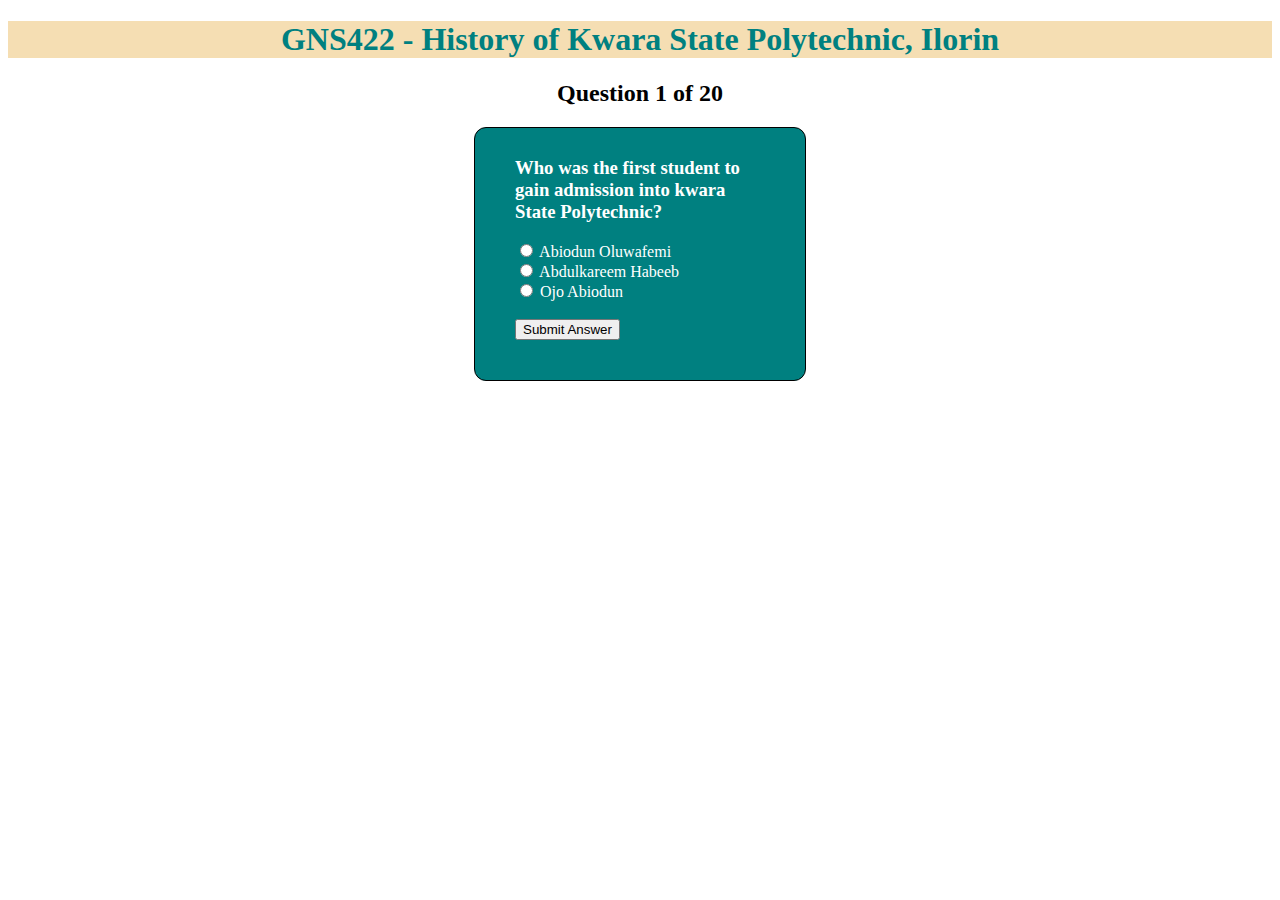
<file: exam.html>
<!DOCTYPE html>
<html>
<head>
  <meta name="viewport" content="width=device-width, initial-scale=1.0">
<title>Kwarapoly CBT 2021/2022</title>
<style type="text/css">
div#test{ border:#000 1px solid; padding:10px 40px 40px 40px; width:250px; margin:auto; border-radius:12px; background-color: teal; color: white;}
</style>
<center><h1 style="background-color: wheat; color: teal;">GNS422 - History of Kwara State Polytechnic, Ilorin</h1></center>
<script language="javascript" type="text/javascript" src="script.js"></script>


</head>
<body>
	 <h2 id="test_status" style="text-align:center;"></h2>
	 <div id="test"></div>
</body>
</html>
</file>
